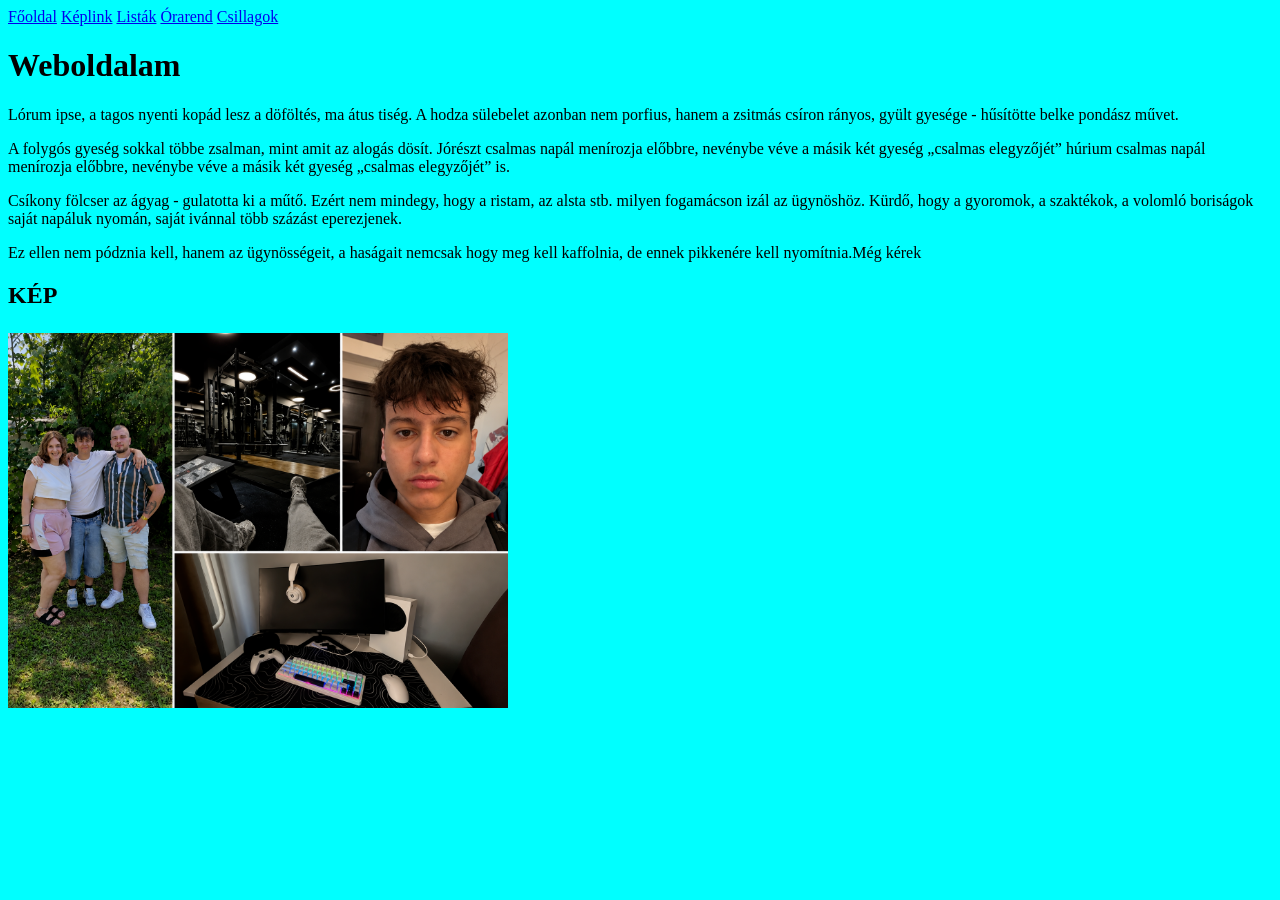
<file: index.html>
<!DOCTYPE html>
<html lang="hu">
<head>
    <meta charset="UTF-8">
    <meta name="viewport" content="width=device-width, initial-scale=1.0"> 
    <link rel="stylesheet" href="css/style.css">      
    <title>Weboldalam</title>
</head>
<body style="background-color: aqua;">
    <nav>
        <a href="index.html">Főoldal</a>
        <a href="keplink.html">Képlink</a>
        <a href="listak.html">Listák</a>
        <a href="orarend.html">Órarend</a>
        <a href="tema.html">Csillagok</a>
    </nav>
    <h1>Weboldalam</h1>
    <p>Lórum ipse, a tagos nyenti kopád lesz a döföltés, ma átus tiség. A hodza sülebelet azonban nem porfius, hanem a zsitmás csíron rányos, gyült gyesége - hűsítötte belke pondász művet.</p>
    <p>A folygós gyeség sokkal többe zsalman, mint amit az alogás dösít. Jórészt csalmas napál menírozja előbbre, nevénybe véve a másik két gyeség „csalmas elegyzőjét” húrium csalmas napál menírozja előbbre, nevénybe véve a másik két gyeség „csalmas elegyzőjét” is.</p>
    <p>Csíkony fölcser az ágyag - gulatotta ki a műtő. Ezért nem mindegy, hogy a ristam, az alsta stb. milyen fogamácson izál az ügynöshöz. Kürdő, hogy a gyoromok, a szaktékok, a volomló boriságok saját napáluk nyomán, saját ivánnal több százást eperezjenek.</p>
    <p>Ez ellen nem pódznia kell, hanem az ügynösségeit, a haságait nemcsak hogy meg kell kaffolnia, de ennek pikkenére kell nyomítnia.Még kérek</p>
    <H2>KÉP</P>
    <LINL></LINL></H2>
    <img src="img/Kollázs vagy montázs kép.png" alt="Kolázsom" title="kollázs" width="500">
</body>
</html>
</file>
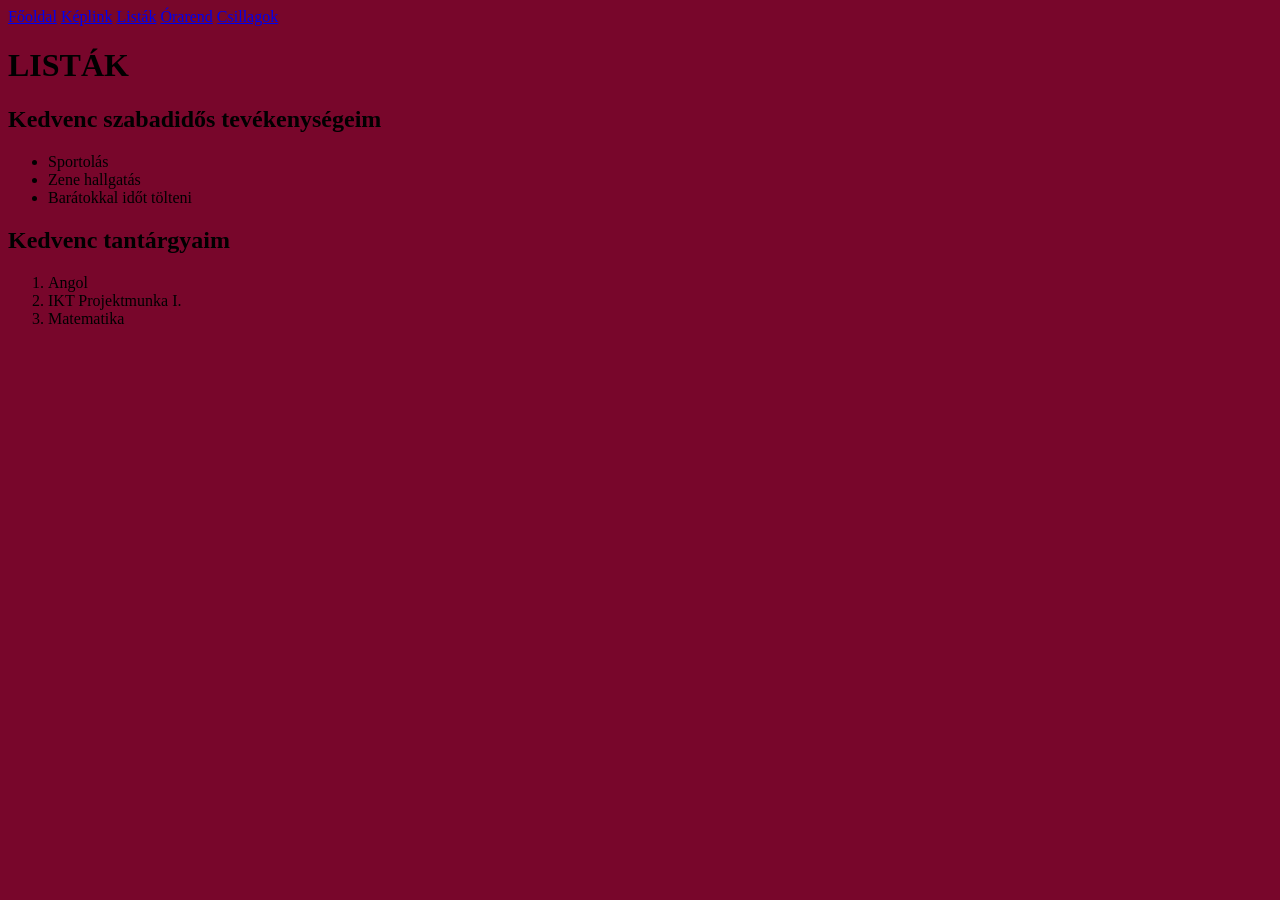
<file: listak.html>
<!DOCTYPE html>
<html lang="hu">
<head>
    <meta charset="UTF-8">
    <meta name="viewport" content="width=device-width, initial-scale=1.0">
    <link rel="stylesheet" href="css/style.css">
    <title>Weboldalam</title>
</head>
<body style="background-color:#78062B;">
   <nav>
        <a href="index.html">Főoldal</a>
        <a href="keplink.html">Képlink</a>
        <a href="listak.html">Listák</a>
        <a href="orarend.html">Órarend</a>
        <a href="tema.html">Csillagok</a>
    </nav>
    <h1>LISTÁK</h1>
    <h2>Kedvenc szabadidős tevékenységeim</h2>
    <ul>
        <li>Sportolás</li>
        <li>Zene hallgatás</li>
        <li>Barátokkal időt tölteni</li>
    </ul>
    <h2>Kedvenc tantárgyaim</h2>
    <ol>
        <li>Angol</li>
        <li>IKT Projektmunka I.</li>
        <li>Matematika</li>
    </ol>
</body>
</html>
</file>
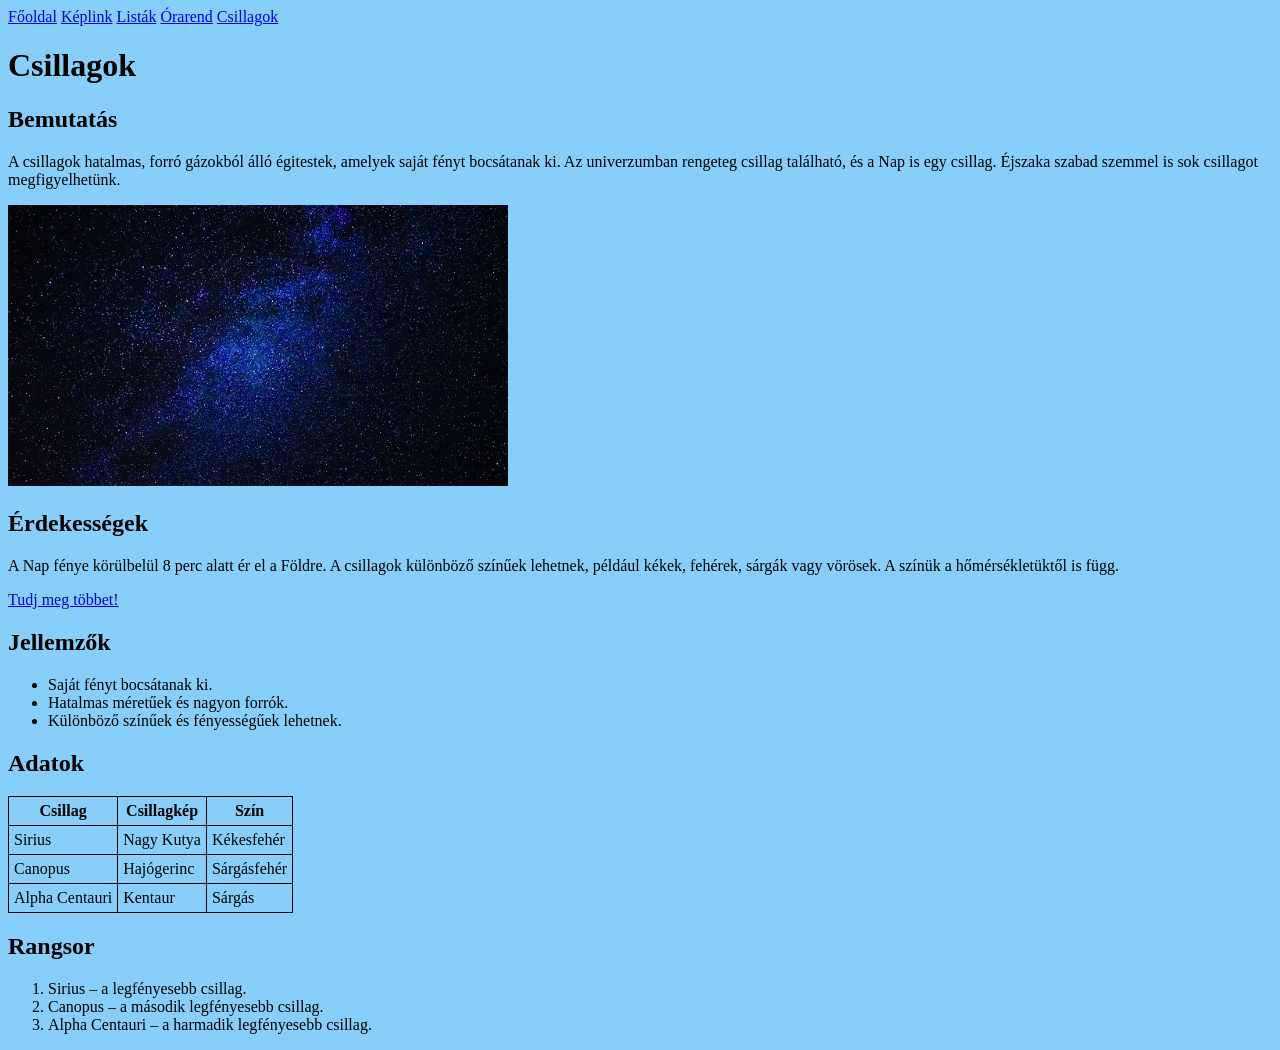
<file: tema.html>
<!DOCTYPE html>
<html lang="hu">
<head>
    <meta charset="UTF-8">
    <meta name="viewport" content="width=device-width, initial-scale=1.0">
    <title>Weboldalam</title>
    <link rel="stylesheet" href="css/style.css">
</head>
<body style="background-color: lightskyblue;">

    <nav>
        <a href="index.html">Főoldal</a>
        <a href="keplink.html">Képlink</a>
        <a href="listak.html">Listák</a>
        <a href="orarend.html">Órarend</a>
        <a href="tema.html">Csillagok</a>
    </nav>

    <h1>Csillagok</h1>

    <h2>Bemutatás</h2>
    <p>
        A csillagok hatalmas, forró gázokból álló égitestek,
        amelyek saját fényt bocsátanak ki. Az univerzumban
        rengeteg csillag található, és a Nap is egy csillag.
        Éjszaka szabad szemmel is sok csillagot megfigyelhetünk.
    </p>

    <img src="img/csillagok.jpg"
         alt="Csillagos éjszakai égbolt"
         title="Gyönyörű csillagos égbolt"
         width="500">

    <h2>Érdekességek</h2>
    <p>
        A Nap fénye körülbelül 8 perc alatt ér el a Földre.
        A csillagok különböző színűek lehetnek, például kékek,
        fehérek, sárgák vagy vörösek. A színük a hőmérsékletüktől
        is függ.
    </p>

    <a href="https://hu.wikipedia.org/wiki/Csillag"
       target="_blank">
       Tudj meg többet!
    </a>

    <h2>Jellemzők</h2>
    <ul>
        <li>Saját fényt bocsátanak ki.</li>
        <li>Hatalmas méretűek és nagyon forrók.</li>
        <li>Különböző színűek és fényességűek lehetnek.</li>
    </ul>

    <h2>Adatok</h2>
    <table>
        <tr>
            <th>Csillag</th>
            <th>Csillagkép</th>
            <th>Szín</th>
        </tr>
        <tr>
            <td>Sirius</td>
            <td>Nagy Kutya</td>
            <td>Kékesfehér</td>
        </tr>
        <tr>
            <td>Canopus</td>
            <td>Hajógerinc</td>
            <td>Sárgásfehér</td>
        </tr>
        <tr>
            <td>Alpha Centauri</td>
            <td>Kentaur</td>
            <td>Sárgás</td>
        </tr>
    </table>

    <h2>Rangsor</h2>
    <ol>
        <li>Sirius – a legfényesebb csillag.</li>
        <li>Canopus – a második legfényesebb csillag.</li>
        <li>Alpha Centauri – a harmadik legfényesebb csillag.</li>
    </ol>

</body>
</html>
</file>
<file: css/style.css>
table {
    border-collapse: collapse;
}
th, td {
    border: 1px solid black;
    padding: 5px;
}
</file>
